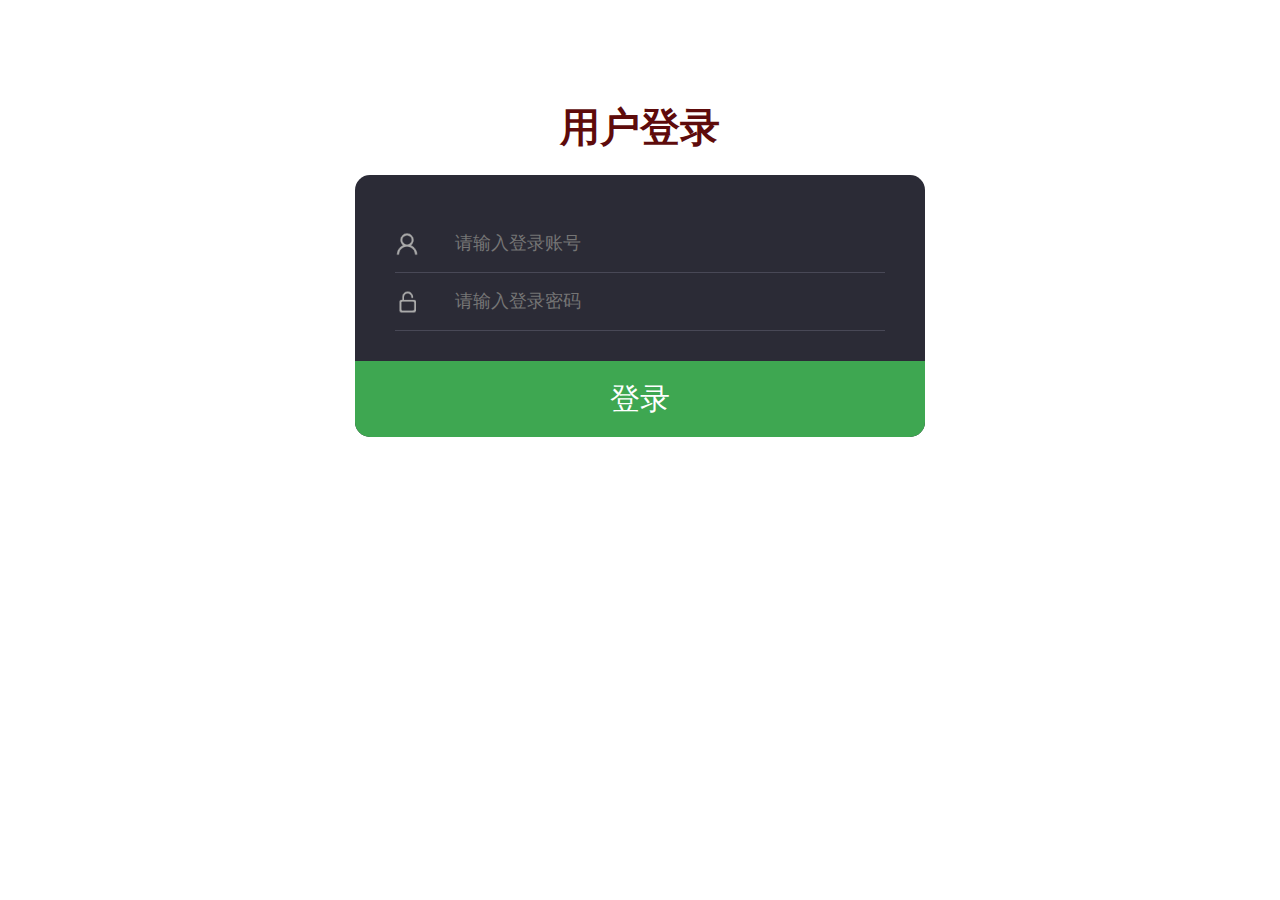
<file: 2. ES Module/综合练习/index.html>
<!DOCTYPE html>
<html lang="en">
  <head>
    <meta charset="UTF-8" />
    <meta http-equiv="X-UA-Compatible" content="IE=edge" />
    <meta name="viewport" content="width=device-width, initial-scale=1.0" />
    <title>登录界面</title>
    <link rel="stylesheet" href="./css/index.css" />
  </head>

  <body>
    <div class="form-container">
      <h1 class="title">用户登录</h1>
      <form id="formContainer" class="form-wrapper">
        <div class="form-item">
          <input
            id="userName"
            class="text"
            type="text"
            placeholder="请输入登录账号"
            autocomplete="new-password"
          />
        </div>
        <div class="form-item password-container">
          <input
            id="userPassword"
            type="password"
            placeholder="请输入登录密码"
            autocomplete="new-password"
          />
        </div>
        <input id="btnSubmit" type="submit" class="signin" value="登录" />
      </form>
    </div>

    <script type="module" src="./js/main.js"></script>
  </body>
</html>
</file>
<file: 2. ES Module/综合练习/css/index.css>
body,
html,
img,
ul,
li,
input,
span,
h1,
h2,
h3,
h4,
h5,
h6,
div {
  box-sizing: border-box;
  margin: 0;
  padding: 0;
  font-size: 14px;
}

ul,
ol {
  list-style: none;
}

html,
body {
  height: 100%;
}

.flex {
  display: flex;
  justify-content: space-between;
  align-items: center;
}
.form-container {
  /* background-image: url('../img/bg1.jpg'); */
  background-size: 100% 100%;
  display: flex;
  background-repeat: no-repeat;
  flex-direction: column;
  justify-content: flex-start;
  align-items: center;
  height: 100%;
  padding-top: 100px;
}

.title {
  text-align: center;
  font-weight: 400;
  font-weight: bold;
  color: #5e0b0b;
  font-size: 40px;
  margin-bottom: 20px;
}

.form-wrapper {
  background: #2b2b36;
  position: relative;
  width: 570px;
  text-align: center;
  border-radius: 15px;
  padding: 40px 0 60px;
  overflow: hidden;
}

/* register鐗规畩鏍峰紡澶勭悊 */

.form-wrapper.register {
  padding: 40px 0 100px;
}

.form-item {
  height: 58px;
  padding: 0 40px;
}

.form-item > input {
  width: 100%;
  height: 100%;
  color: #9199aa;
  font-size: 18px;
  outline: none;
  background-image: url(../img/user.png);
  background-color: transparent;
  background-repeat: no-repeat;
  background-size: 24px 24px;
  background-position-y: center;
  text-indent: 60px;
  border: none;
  border-bottom: 1px solid#484856;
}

.form-item.nick-name > input {
  background-image: url(../img/nickname.png);
}

.form-item > input[type='password'] {
  background-image: url(../img/password.png);
}

.password-container {
  margin-bottom: 46px;
}

.signin {
  height: 76px;
  position: absolute;
  line-height: 76px;
  font-size: 30px;
  width: 100%;
  color: #fff;
  outline: none;
  border: none;
  background: #3ea751;
  text-align: center;
  cursor: pointer;
  width: 100%;
  left: 0;
  bottom: 0;
}

.signin:hover {
  background: #44b85a;
  transition: all 0.2s linear;
}

.switch-register {
  color: #dfdfdf;
  font-size: 18px;
  margin-left: 5px;
}

.switch-register:hover {
  color: #ff2775;
}

.copy-rights {
  margin-top: 20px;
  color: #fff;
  font-size: 16px;
}
</file>
